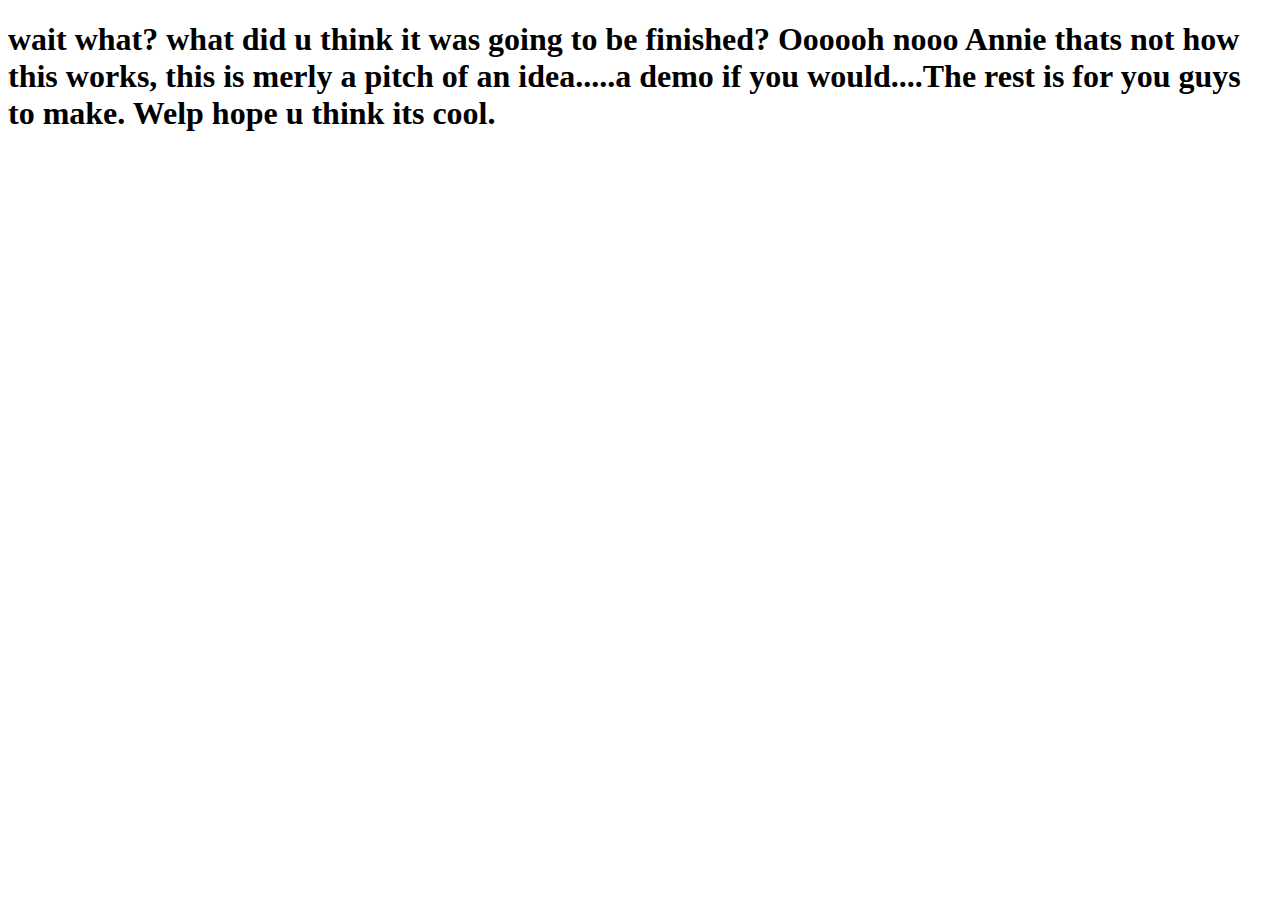
<file: Annie.html>
<!DOCTYPE html>
<html>
<head>
	<title>Annie</title>
</head>
<body>
<h1>wait what? what did u think it was going to be finished? Oooooh nooo Annie thats not how this works, this is merly a pitch of an idea.....a demo if you would....The rest is for you guys to make. Welp hope u think its cool.</h1>
</body>
</html>
</file>
